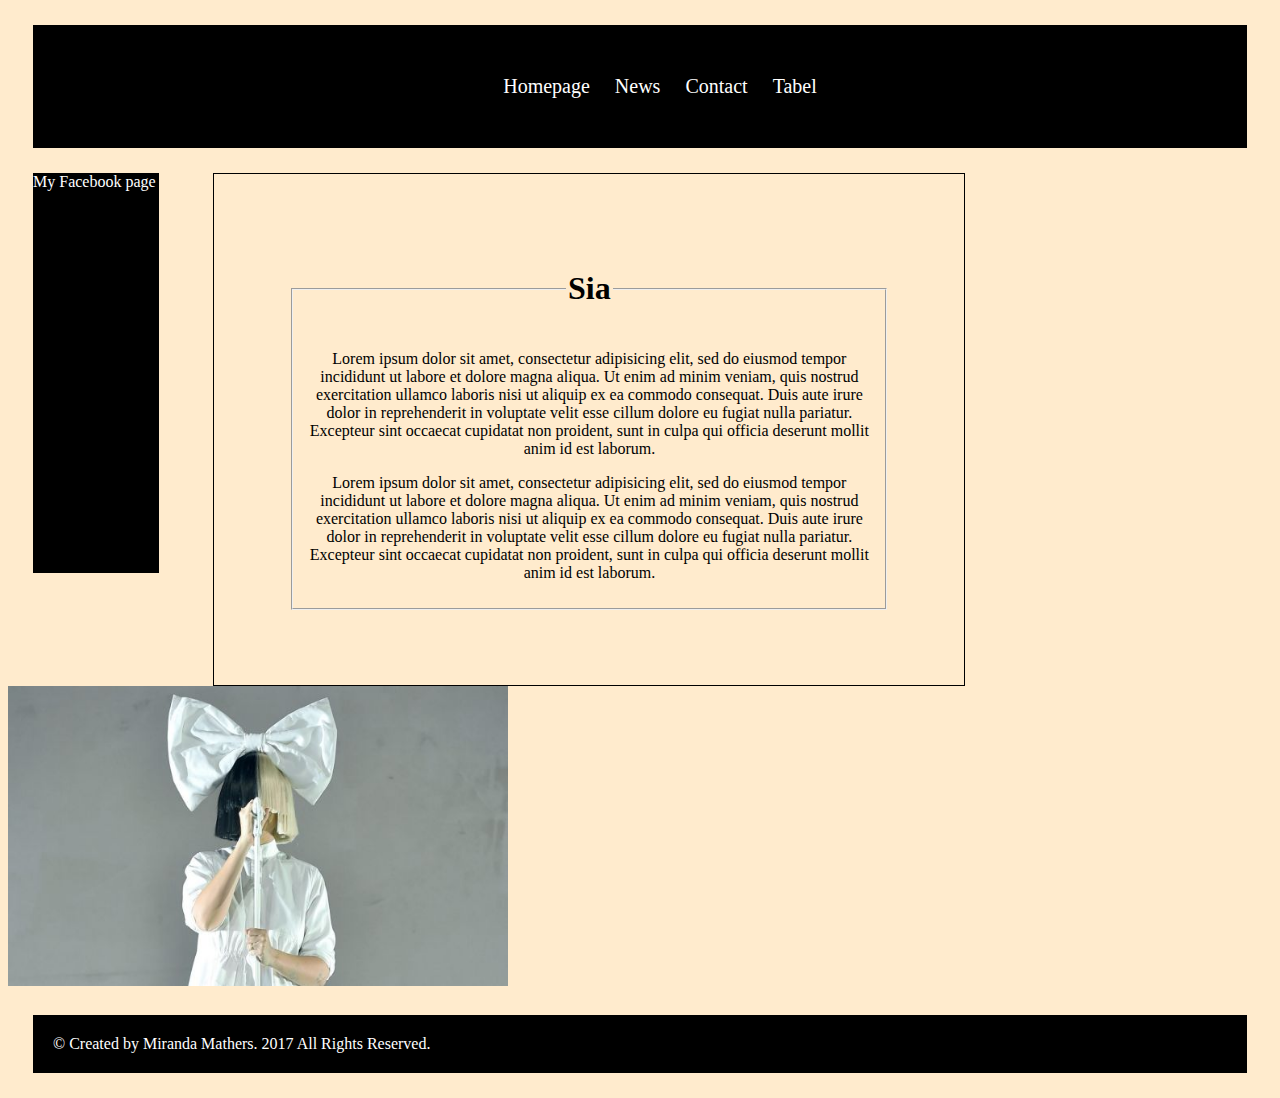
<file: index.html>
<!DOCTYPE html>
<html>
  <head>
    <meta charset="utf-8">
    <link rel="stylesheet" href="css/style.css">
    <title>Homepage</title>
  </head>
  <body>
    <header class="top-header">
      <nav>
        <ul>
          <li><a href="index.html">Homepage</a></li>
          <li><a href="news.html">News</a></li>
          <li><a href="contact.html">Contact</a></li>
          <li><a href="tabel.html">Tabel</a></li>
        </ul>
      </nav>
    </header>
    <aside>
      <a href="https://www.facebook.com/mirandaa.jeomaa">My Facebook page</a>
    </aside>
  <main>
    <section>
      <fieldset>
      <legend><h1>Sia</h1></legend>
        <p>Lorem ipsum dolor sit amet, consectetur adipisicing elit,
          sed do eiusmod tempor incididunt ut labore et dolore magna aliqua.
          Ut enim ad minim veniam, quis nostrud exercitation ullamco laboris
          nisi ut aliquip ex ea commodo consequat. Duis aute irure dolor in
          reprehenderit in voluptate velit esse cillum dolore eu fugiat nulla
          pariatur. Excepteur sint occaecat cupidatat non proident,
          sunt in culpa qui officia deserunt mollit anim id est laborum.</p>

          <p>Lorem ipsum dolor sit amet, consectetur adipisicing elit,
            sed do eiusmod tempor incididunt ut labore et dolore magna aliqua.
           Ut enim ad minim veniam, quis nostrud exercitation ullamco laboris
           nisi ut aliquip ex ea commodo consequat. Duis aute irure dolor in
           reprehenderit in voluptate velit esse cillum dolore eu fugiat nulla
           pariatur. Excepteur sint occaecat cupidatat non proident,
          sunt in culpa qui officia deserunt mollit anim id est laborum.</p>
      </fieldset>
    </section>
  </main>
    <div class="img">
      <img src="img/sia.jpg" alt="Sia" height="300" width="500">
    </div>
  <div class="footer">
    &copy; Created by Miranda Mathers. 2017 All Rights Reserved.
  </div>
  </body>
</html>
</file>
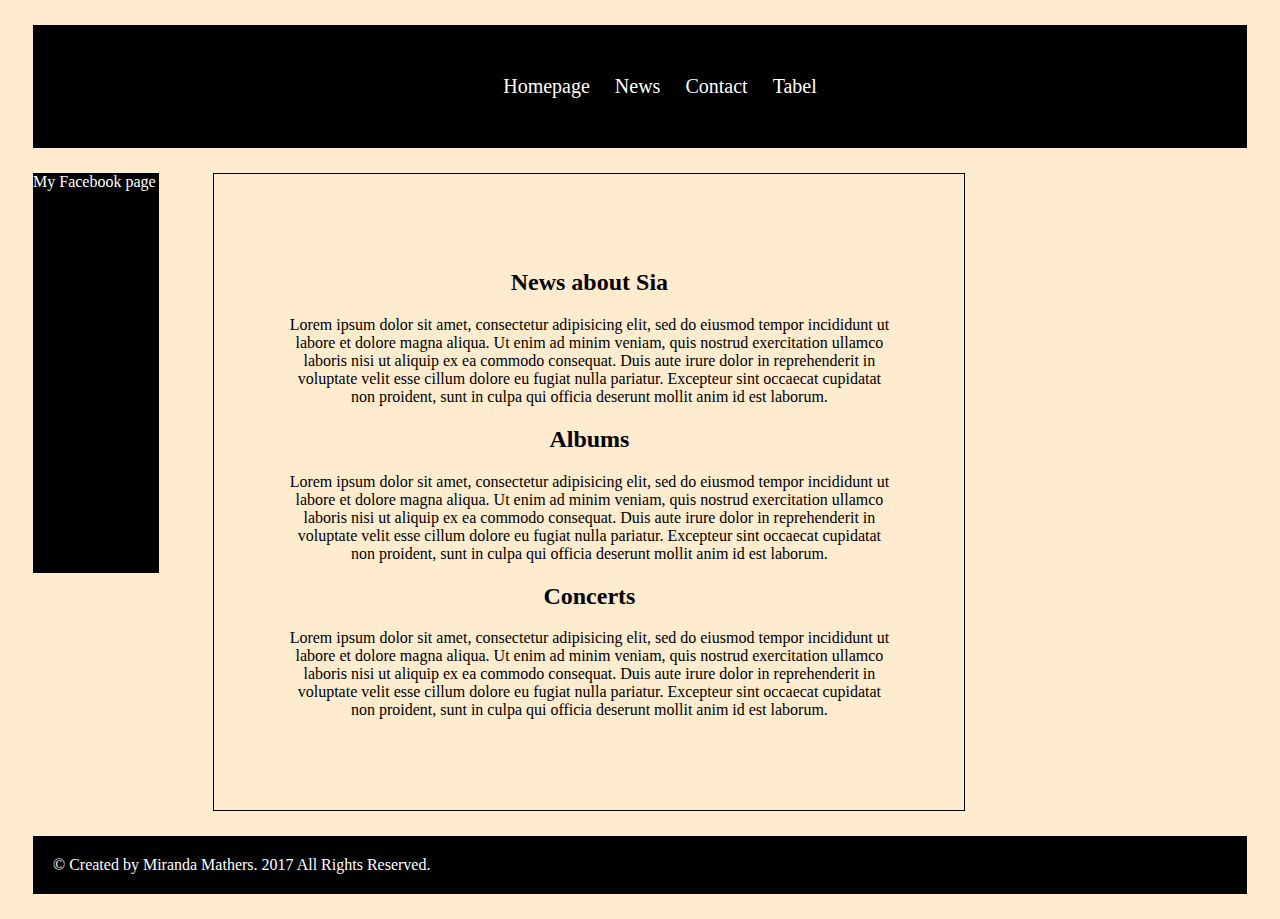
<file: news.html>
<!DOCTYPE html>
<html>
  <head>
    <meta charset="utf-8">
    <link rel="stylesheet" href="css/style.css">
    <title>News</title>
  </head>
  <body>
    <header class="top-header">
      <nav>
        <ul>
          <li><a href="index.html">Homepage</a></li>
          <li><a href="news.html">News</a></li>
          <li><a href="contact.html">Contact</a></li>
          <li><a href="tabel.html">Tabel</a></li>
        </ul>
      </nav>
    </header>
    <aside>
      <a href="https://www.facebook.com/mirandaa.jeomaa">My Facebook page</a>
    </aside>
      <main>
        <article>
          <section>
          <h2>News about Sia</h2>
          <p>Lorem ipsum dolor sit amet, consectetur adipisicing elit, sed do
            eiusmod tempor incididunt ut labore et dolore magna aliqua. Ut enim
            ad minim veniam, quis nostrud exercitation ullamco laboris nisi ut
            aliquip ex ea commodo consequat. Duis aute irure dolor in
            reprehenderit in voluptate velit esse cillum dolore eu fugiat nulla
            pariatur. Excepteur sint occaecat cupidatat non proident,
            sunt in culpa qui officia deserunt mollit anim id est laborum.</p>
          <h2>Albums</h2>
          <p>Lorem ipsum dolor sit amet, consectetur adipisicing elit,
            sed do eiusmod tempor incididunt ut labore et dolore magna aliqua.
            Ut enim ad minim veniam, quis nostrud exercitation ullamco laboris
            nisi ut aliquip ex ea commodo consequat. Duis aute irure dolor in
            reprehenderit in voluptate velit esse cillum dolore eu fugiat nulla
            pariatur. Excepteur sint occaecat cupidatat non proident,
            sunt in culpa qui officia deserunt mollit anim id est laborum.</p>
          <h2>Concerts</h2>
          <p>Lorem ipsum dolor sit amet, consectetur adipisicing elit,
            sed do eiusmod tempor incididunt ut labore et dolore magna aliqua.
            Ut enim ad minim veniam, quis nostrud exercitation ullamco laboris
            nisi ut aliquip ex ea commodo consequat. Duis aute irure dolor in
            reprehenderit in voluptate velit esse cillum dolore eu fugiat
            nulla pariatur. Excepteur sint occaecat cupidatat non proident,
            sunt in culpa qui officia deserunt mollit anim id est laborum.</p>
          </section>
        </article>
      </main>
        <div class="footer">
          &copy; Created by Miranda Mathers. 2017 All Rights Reserved.
        </div>
  </body>
</html>
</file>
<file: css/style.css>
body{
  background-color: blanchedalmond;
  margin: 8px;
}

.top-header{
  text-align: center;
  background-color: black;
  margin: 25px;
  padding: 20px;
}

a{
  text-decoration: none;
  color: white;
}

ul{
  padding; 10;
  font-size: 125%;
}

nav li{
  display: inline-block;
  padding: 10px;
}

main{
  text-align: center;
  display: inline-block;
}

section{
  text-align: center;
  display: inline-block;
  width: 600px;
  padding: 75px;
  margin-left: 50px;
  border: 1px solid black;
}

.img{
  text-align: right;
  display: inline-block;
}

aside{
  display: inline-block;
  background-color: black;
  width: 10%;
  vertical-align: top;
  margin-left: 25px;
  text-decoration: none;
  color: white;
  min-height: 400px;
}

.footer{
  background-color: black;
  display: block;
  text-decoration: none;
  color: white;
  margin: 25px;
  padding: 20px;
}

article{
  text-align: center;
}

.main{
  text-align: center;
  display: inline-block;
  width: 200px;
  padding-left: 400px;
  margin-left: 50px;
}

.fieldset{
  display: inline-block;
  width: 200px;
  padding-left: 500px;
  margin-left: 50px;
}

form{
  text-align: center;
  display: block;
}

table{
  text-align: center;
  display: inline-block;
  border: 1px solid black;
}
</file>
